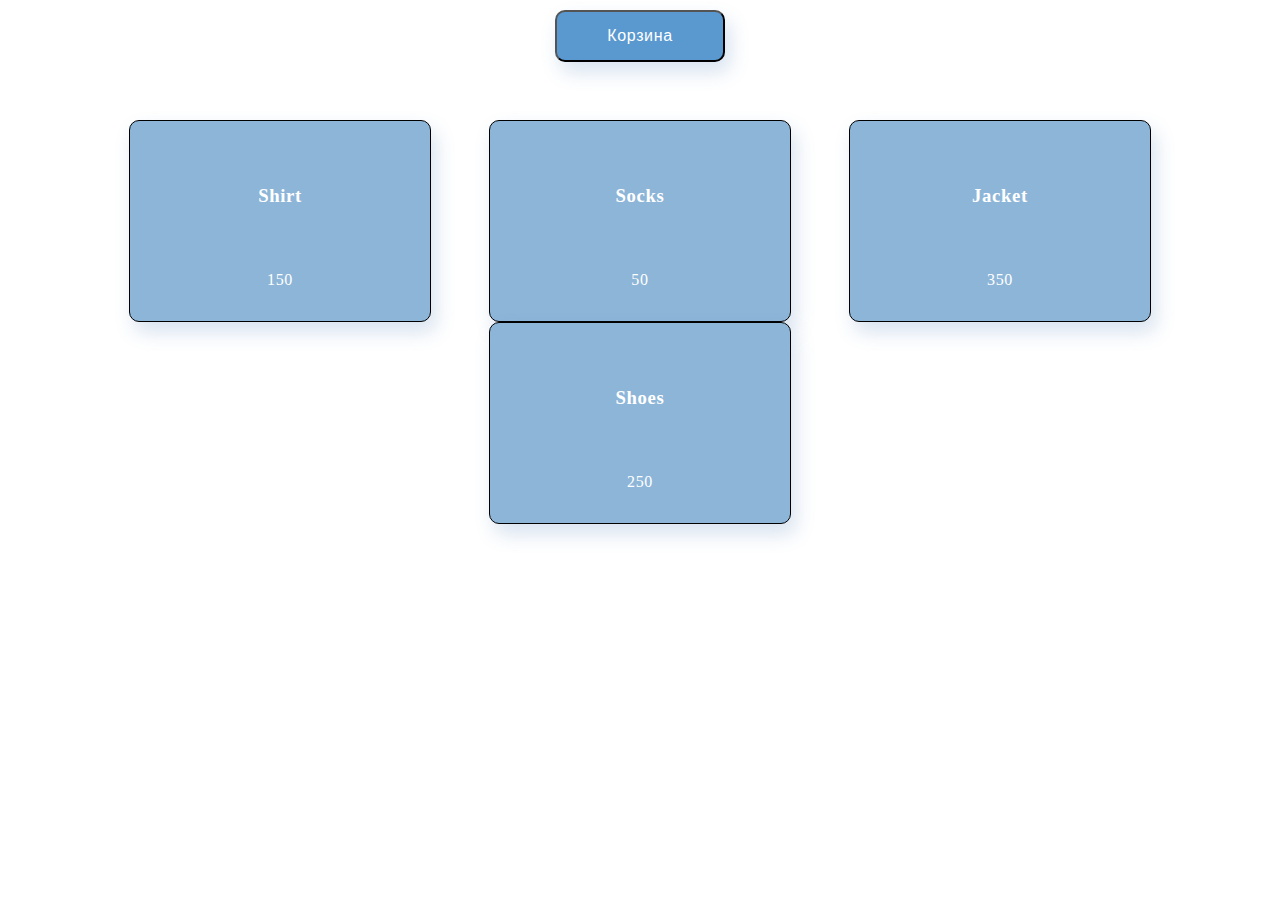
<file: lesson2/index.html>
<!DOCTYPE html>
<html>

<head>
  <title>eShop</title>
  <link rel="stylesheet" href="style.css">
</head>
<body>
  <header class="basket">
    <button class="cart-button" type="button">Корзина</button>
  </header>

  <main class="products">
    <div class="goods-list"></div>
  </main>
  
  <script src="script.js"></script>
</body>
</html>
</file>
<file: lesson2/style.css>
* {
    margin: 0;
    padding: 0;
}

body{
    text-align: center;
}

.basket{
    height: 70px;
}

.cart-button{
    font-size: 16px;
    text-align: center;
    letter-spacing: 0.04em;
    color: #FFFFFF;
    background: #5A98D0;
    box-shadow: 5px 10px 20px rgba(53,
    110, 173, 0.2);
    border-radius: 10px;
    padding: 15px 50px;
    text-decoration: none;
    display: inline-block;
    margin-top: 10px;
}

.products{
    margin-top: 50px;
}

.goods-list{
    display: flex;
    justify-content: space-around;
    flex-wrap: wrap;
    padding-left: 100px;
    padding-right: 100px;
}

.goods-item{
    font-size: 16px;
    text-align: center;
    letter-spacing: 0.04em;
    color: #FFFFFF;
    background: #8db5d8;
    box-shadow: 5px 10px 20px rgba(53,
    110, 173, 0.2);
    border-radius: 10px;
    width: 300px;
    height: 200px;
    border: 1px solid #000;
    display: inline-block;
    border-radius: 10px;
}

h3{
    height: 150px;
    line-height: 150px;
}

p{
    height: 50px;
}
</file>
